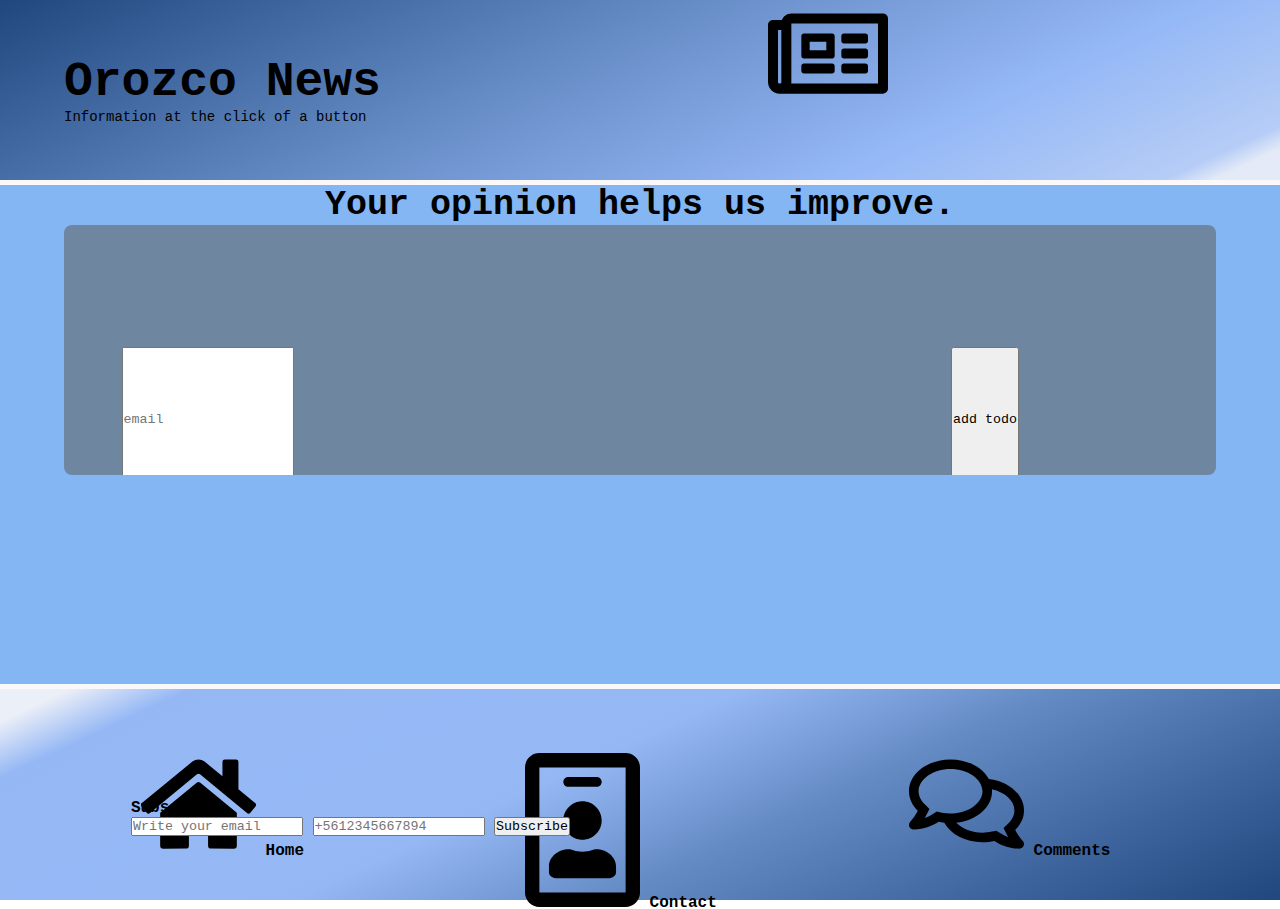
<file: comments.html>
<!DOCTYPE html>
<html lang="en">
<head>
    <meta charset="UTF-8">
    <meta http-equiv="X-UA-Compatible" content="IE=edge">
    <meta name="viewport" content="width=device-width, initial-scale=1.0">

    <link rel="stylesheet" href="./CSS/comments-style.css">
    <link rel="shortcut icon" href="./Images/newspaper-regular.svg" type="image/x-icon">

    <title>Orozco-News</title>
</head>
<body>
    <main>
        <header>
            <div class="container">
                <img class="ghost" src="./Images/newspaper-regular.svg" alt="">
            </div>
            <div class="name">
                <h1>Orozco News</h1>
                <p>Information at the click of a button</p>  
            </div>
        </header>
        <section>
            <h2>Your opinion helps us improve.</h2>
            <article class="comments-container">
                <div class="comment" id="comments"></div>
                <div class="write-comments">
                    <form id="from" method="post">
                        <input type="text" id="email" placeholder="email">
                        <input type="text" id="body" placeholder="Body">
                        <input type="submit" value="add todo">
                        <button id="trash"><img src="./Images/trash-alt-solid.svg" alt=""></button>
                    </form>
                </div>
            </article>
        </section>
        <footer>
            <div class="buttons">
                <div class="home">
                    <img src="./Images/home-solid.svg" alt="home">
                    <a href="./Index.html">Home</a>
                </div>
                <div class="contact">
                    <img src="./Images/id-badge-regular.svg" alt="contact">
                    <a href="#">Contact</a>
                </div>
                <div class="comments">
                    <img src="./Images/comments-regular.svg" alt="home">
                    <a href="./comments.html"> Comments</a>
                </div>

               
            </div>
            <div class="subscribe">
                <h4>Subscribe:</h4>
                <div class="dinamics">
                   <input type="email" placeholder="Write your email" name="E-mail" id="email">
                    <input type="tel" placeholder="+5612345667894" name="Phone" id="phone">
                    <button>Subscribe</button> 
                </div>
            </div>
        </footer>
    </main>

    <script src="./JS/comments.js"></script>
</body>
</html>
</file>
<file: CSS/comments-style.css>
*{
    margin: 0;
    padding: 0;
    box-sizing: border-box;
    font-family: 'Roboto Mono', monospace;
    
}
main{
    width: 100vw;
    height: 100vh;
    background-color: rgb(250, 248, 248);
    display: grid;
    grid-gap: 5px;
    grid-template-rows: 20% 6fr 1fr;
    grid-template-areas:
        "header"
        "section"
        "footer";
}
.container {
    position: absolute;
    top: 0;
    left: 60%;

  }
  
  .ghost {
    width: 40%;
    height: 40%;
    animation: float 4s ease-out infinite;
  }
  
  @keyframes float {
    50% {
       transform: translate(0, 80px);
    }
  }
  header{

    display: flex;
    align-items: center;
    justify-content: flex-start;
    grid-area: header;
    background: rgb(32,72,126);
    background: -moz-linear-gradient(155deg, rgba(32,72,126,1) 0%, rgba(62,101,157,1) 18%, rgba(101,139,197,1) 41%, rgba(149,184,246,1) 73%, rgba(149,184,245,0.7567401960784313) 88%, rgba(149,184,245,0.6783088235294117) 93%, rgba(149,184,245,0.22172619047619047) 96%);
    background: -webkit-linear-gradient(155deg, rgba(32,72,126,1) 0%, rgba(62,101,157,1) 18%, rgba(101,139,197,1) 41%, rgba(149,184,246,1) 73%, rgba(149,184,245,0.7567401960784313) 88%, rgba(149,184,245,0.6783088235294117) 93%, rgba(149,184,245,0.22172619047619047) 96%);
    background: linear-gradient(155deg, rgba(32,72,126,1) 0%, rgba(62,101,157,1) 18%, rgba(101,139,197,1) 41%, rgba(149,184,246,1) 73%, rgba(149,184,245,0.7567401960784313) 88%, rgba(149,184,245,0.6783088235294117) 93%, rgba(149,184,245,0.22172619047619047) 96%);
    filter: progid:DXImageTransform.Microsoft.gradient(startColorstr="#20487e",endColorstr="#95b8f5",GradientType=1);
}
    .name{
        padding-left: 5%;
    }
    .name h1{
        font-weight: 600;
        font-size: 3em;
    }
    .name p{
        font-size: 14px;
    }

section{
  background-color: #84b6f4;
  width: 100%;
  height: 100%;
  display: flex;
  flex-direction: column;
  align-items: center;
  
}
  section h2{
    width: auto;
    font-size: 35px;
    text-align: center;
  }
.comments-container{
  width: 90%;
  height: 250px;
  border-radius: .5em;
  background-color: #6f86a1;
  display: flex;
  flex-direction: column;
  align-items: center;
  justify-content: flex-start;
  padding-top: 5%;
  overflow: hidden;
}
  .comment{
    width: 90%;
    height: 50%;
    display: flex;
    flex-direction: column;
   border-radius: .5em;
    background-color: #fff;
    overflow-x: hidden;
    overflow-y: scroll;
    display: flex;
    flex-direction: column;
  }
  
    .card-content{
      width: 100%;
      font-size: 16px;
    }
      .card-content p{
        margin-left: 5%;
      }
    .card-usuario{
      display: flex;
      align-items: center;
      justify-content: space-around;
    }
      
      .write-comments{
        width: 100%;
        height: auto;
        display: flex;
        justify-content: center;
      }
        #email{
          grid-column: 1/2;
          grid-row: 1/2;
        }
        #body{
          grid-column: 1/2;
          grid-row: 2/3;
        }
        #from{
          margin-top: 5%;
          width: 90%;
          height: 100%;
          display: grid;
          grid-template-columns: 70% 20%;
          grid-template-rows: 50% 50%;
          grid-gap: 10%;
          
        }
        input{
          width: max-content;
        }
        #trash{
          width: 90%;
          height: 70%;
        }
          #trash img{
            width: 100%;
            height: 100%;
          }
footer{
      grid-area: footer;
      display: grid;
      grid-gap: 6px;
      grid-template-columns: .5fr .5fr;
      grid-template-rows: .5fr .5fr;
      justify-items: center;
      padding: 5%;
  
      background: rgb(149,184,245);
      background: -moz-linear-gradient(155deg, rgba(149,184,245,0.14049369747899154) 4%, rgba(149,184,245,1) 11%, rgba(149,184,246,1) 28%, rgba(149,184,245,1) 43%, rgba(101,139,197,1) 61%, rgba(62,101,157,1) 82%, rgba(32,72,126,1) 100%);
      background: -webkit-linear-gradient(155deg, rgba(149,184,245,0.14049369747899154) 4%, rgba(149,184,245,1) 11%, rgba(149,184,246,1) 28%, rgba(149,184,245,1) 43%, rgba(101,139,197,1) 61%, rgba(62,101,157,1) 82%, rgba(32,72,126,1) 100%);
      background: linear-gradient(155deg, rgba(149,184,245,0.14049369747899154) 4%, rgba(149,184,245,1) 11%, rgba(149,184,246,1) 28%, rgba(149,184,245,1) 43%, rgba(101,139,197,1) 61%, rgba(62,101,157,1) 82%, rgba(32,72,126,1) 100%);
      filter: progid:DXImageTransform.Microsoft.gradient(startColorstr="#95b8f5",endColorstr="#20487e",GradientType=1);
  }
  .buttons{
      grid-column: 1/3;
      grid-row: 1/2;
      display: flex;
      justify-content: space-around;
      width: 100%;
      height: 40px;
  }
      .home, .contact, .comments{
          width: 20%;
          height: 100%;
          
      }
          .home img, .contact img, .comments img{
              width: 50%;
          }
          .home a ,.contact a, .comments a{
              text-decoration: none;
              color: #000;
              font-weight: 600;
          }
  .subscribe{
      display: flex;
      flex-direction: column;
  }
</file>
